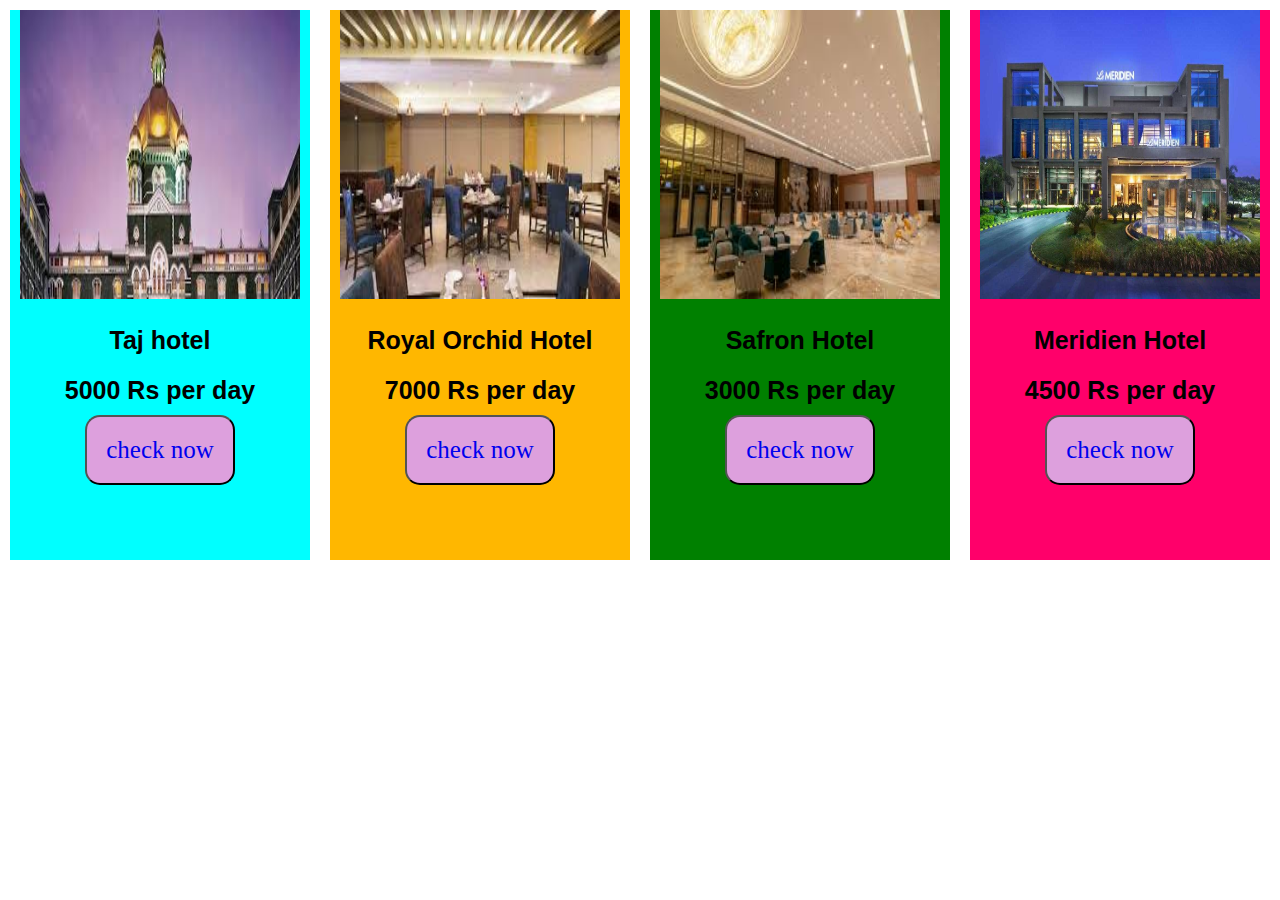
<file: index.html>
<!DOCTYPE html>
<html lang="en">
<head>
    <meta charset="UTF-8">
    <meta name="viewport" content="width=device-width, initial-scale=1.0">
    <title>Document</title>
    <link rel="stylesheet" href="first.css">
</head>

<body>
    <div class="flex-container">
        <div class="a"><img class="img01" src="taj hotel image.jpg" alt=""><h4>Taj hotel</h4><h4>5000 Rs per day</h4><button class="button1"><a class="aa" href="https://en.wikipedia.org/wiki/Taj_Hotels">check now</a></button></div>
        <div class="b"><img class="img02" src="Royal Orchid hotel.jpg" alt=""><h4>Royal Orchid Hotel</h4><h4>7000 Rs per day</h4><button class="button2"><a class="bb" href="https://www.expedia.co.in/Pimpri-Chinchwad-Hotels-Royal-Orchid.0-0-d6126819--bRoyalOrchid.Travel-Guide-Filter-Hotels">check now</a></button></div>
        <div class ="c"><img class="img03" src="Safron Hotel.jpg" alt=""><h4>Safron Hotel</h4><h4>3000 Rs per day</h4><button class="button3"><a class="cc" href="https://find-and-update.company-information.service.gov.uk/company/11694627/filing-history">check now</a></button></div>
        <div class="d"><img class="img04" src="Meridien Hotel.jpg" alt=""><h4>Meridien Hotel</h4><h4>4500 Rs per day</h4><button class="button4"><a class="dd" href="https://le-meridien.marriott.com/"> check now</a></button></div>

    </div>
</body>
</html>
</file>
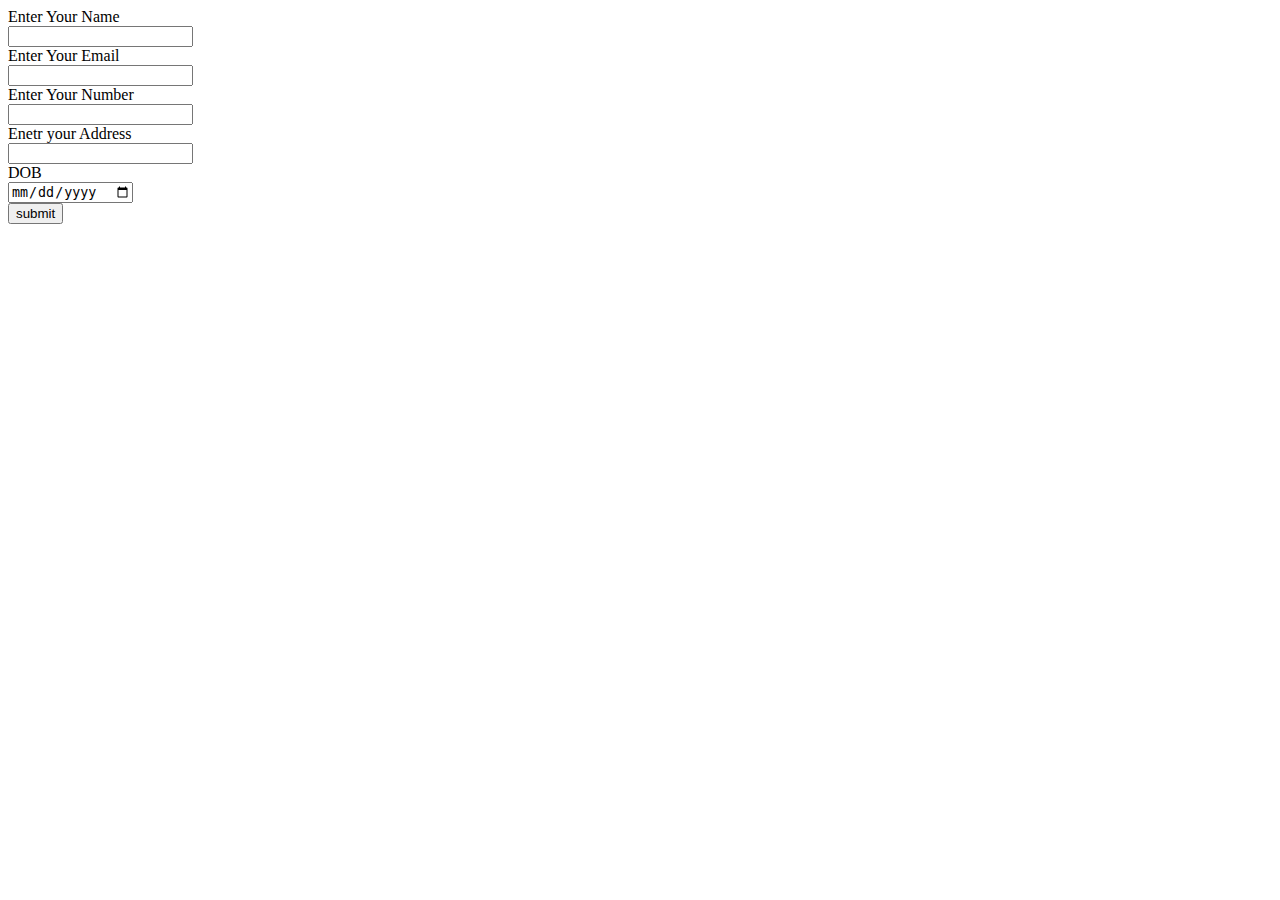
<file: form tag.html>
<!DOCTYPE html>
<html lang="en">
<head>
    <meta charset="UTF-8">
    <meta name="viewport" content="width=device-width, initial-scale=1.0">
    <title>Document</title>
</head>
<body>
    <form action="">
        <label for="">Enter Your Name</label><br>
        <input type="text"><br>
        <label for="">Enter Your Email</label><br>
        <input type="email"><br>
        <label for="">Enter Your Number</label><br>
        <input type="number"><br>
        <label for="">Enetr your Address </label><br>
        <input type="address"><br>
        <label for="">DOB</label><br> 
        <input type="date"><br>
        <button>submit</button>

    </form>
</body>
</html>
</file>
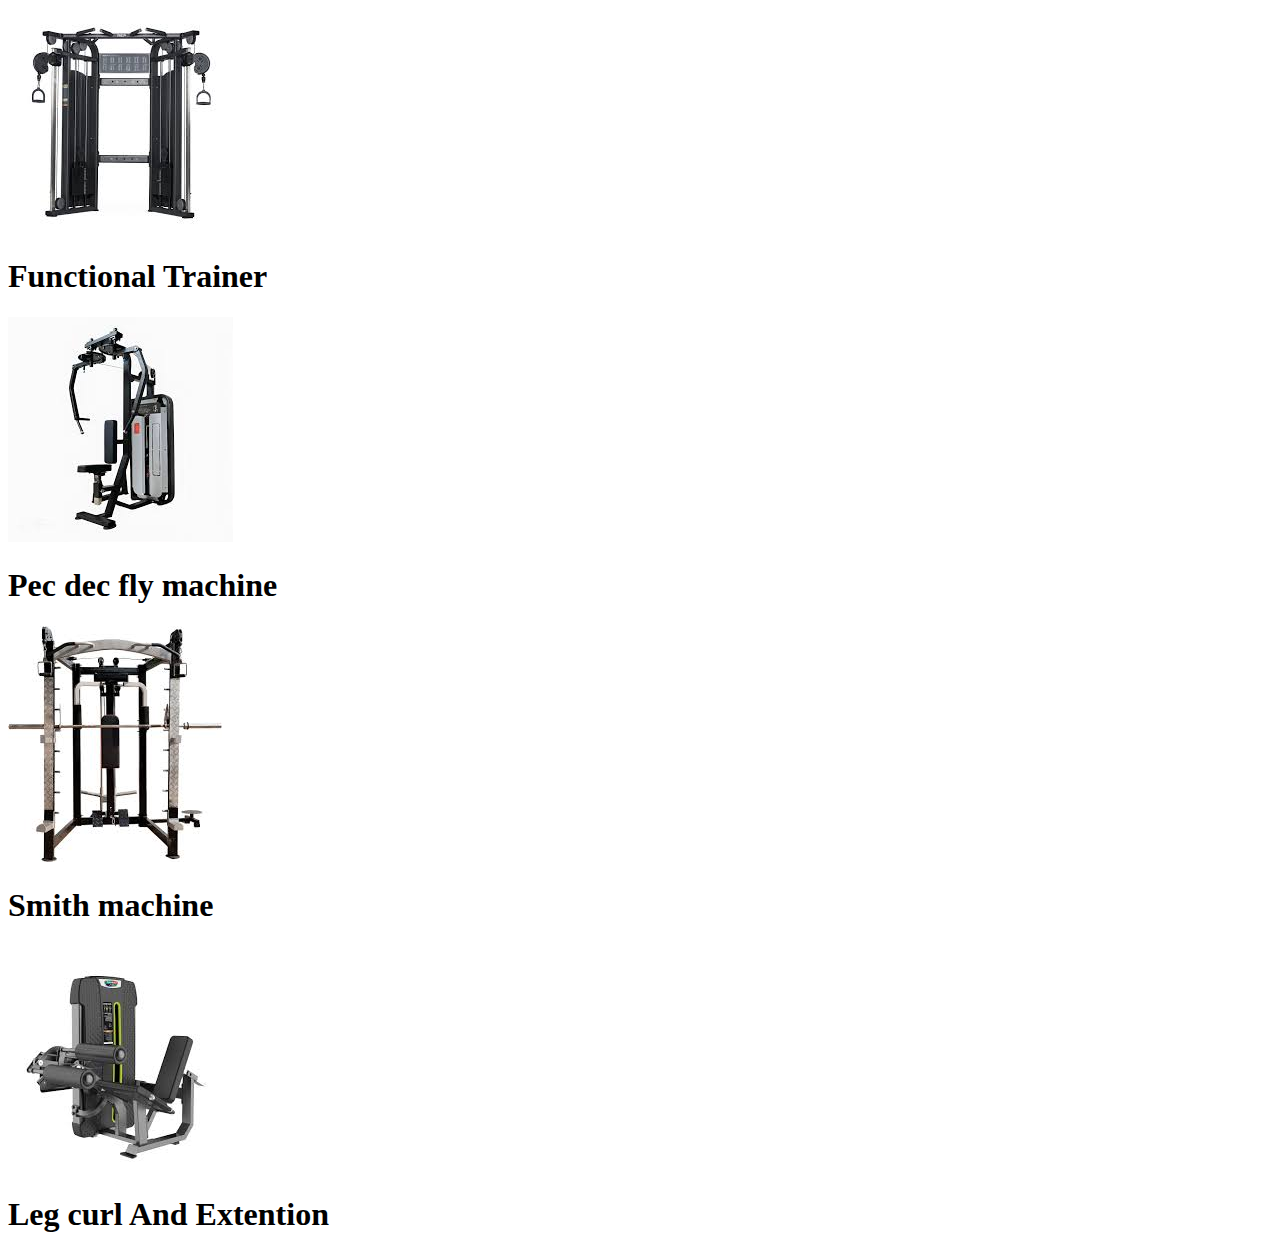
<file: gym.html>
<!DOCTYPE html>
<html lang="en">
<head>
    <meta charset="UTF-8">
    <meta name="viewport" content="width=device-width, initial-scale=1.0">
    <title>Document</title>
</head>
<body>
    <div class="divMain">
        <div class="eq01"><img class="01" src="fuctional trainer.jpg" alt=""><h1>Functional Trainer </h1> </div>
        <div class="eq02"><img class="02" src="pec dec fly machine.jpg" alt=""><h1>Pec dec fly machine</h1></div>
        <div class="eq03"><img class="03" src="smith machine.jpg" alt=""><h1>Smith machine</h1></div>
        <div class="eq04"><img class="04" src="leg curl and extension.jpg" alt=""><h1>Leg curl And Extention</h1></div>
    </div>
</body>
</html>
</file>
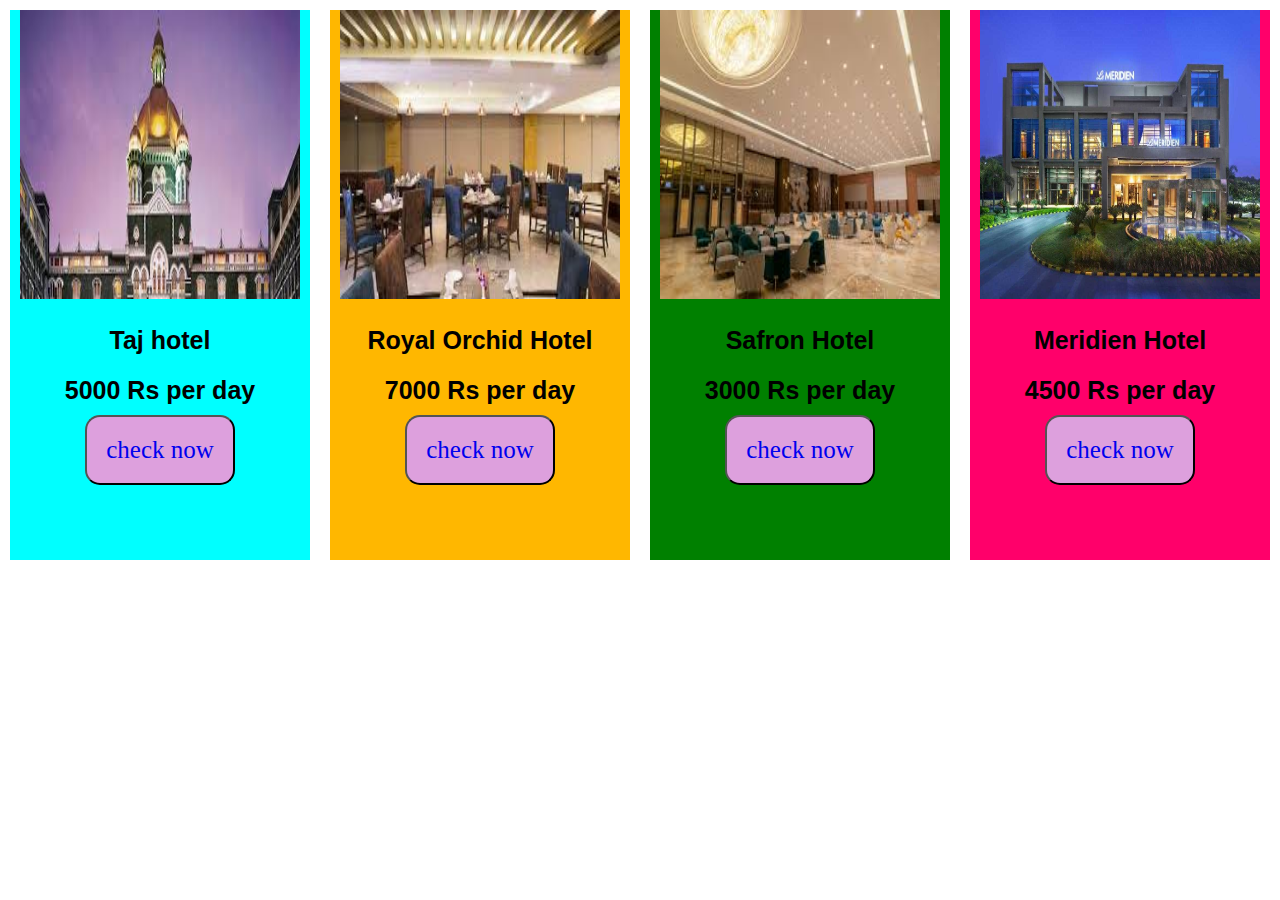
<file: start1.html>
<!DOCTYPE html>
<html lang="en">
<head>
    <meta charset="UTF-8">
    <meta name="viewport" content="width=device-width, initial-scale=1.0">
    <title>Document</title>
    <link rel="stylesheet" href="first.css">
</head>

<body>
    <div class="flex-container">
        <div class="a"><img class="img01" src="taj hotel image.jpg" alt=""><h4>Taj hotel</h4><h4>5000 Rs per day</h4><button class="button1"><a class="aa" href="https://en.wikipedia.org/wiki/Taj_Hotels">check now</a></button></div>
        <div class="b"><img class="img02" src="Royal Orchid hotel.jpg" alt=""><h4>Royal Orchid Hotel</h4><h4>7000 Rs per day</h4><button class="button2"><a class="bb" href="https://www.expedia.co.in/Pimpri-Chinchwad-Hotels-Royal-Orchid.0-0-d6126819--bRoyalOrchid.Travel-Guide-Filter-Hotels">check now</a></button></div>
        <div class ="c"><img class="img03" src="Safron Hotel.jpg" alt=""><h4>Safron Hotel</h4><h4>3000 Rs per day</h4><button class="button3"><a class="cc" href="https://find-and-update.company-information.service.gov.uk/company/11694627/filing-history">check now</a></button></div>
        <div class="d"><img class="img04" src="Meridien Hotel.jpg" alt=""><h4>Meridien Hotel</h4><h4>4500 Rs per day</h4><button class="button4"><a class="dd" href="https://le-meridien.marriott.com/"> check now</a></button></div>

    </div>
</body>
</html>
</file>
<file: first.css>
*{
    margin: 0;
}
.flex-container{
    display: flex;
    flex-direction: row;
    background-color: white;
    height: 100px;
}
.flex-container>div{
    width: 380px;
    height: 550px;
    text-align: center;
    line-height: 50px;
    /* text between in this line */
    font-size: 25px;
    font-family: 'Gill Sans', 'Gill Sans MT', Calibri, 'Trebuchet MS', sans-serif;
}
.a{
    width: 200px;
    height: 200px;
    background-color: aqua;
    margin: 10px;
}   
.b{
    width: 200px;
    height: 200px;
    background-color: rgb(255, 183, 0);
    margin: 10px;
}   
.c{
    width: 200px;
    height: 200px;
    background-color: green;
    margin: 10px;
}
.d{
    width: 200px; 
    height: 200px;
    background-color: rgb(255, 0, 106);
    margin: 10px;
}
.img01{
    width: 280px; 
    height: 289px;
}
.button1{
    background-color:plum;
    width: 150px;
    height: 70px;
    color:black;
    font-size: 25px;
    font-family: 'Times New Roman', Times, serif;
    border-radius: 15px;

}
.button1:hover{
    background-color: brown;
}
.aa{
    text-decoration: none;
}
.img02{
    width: 280px; 
    height: 289px;
}
.button2{
    background-color:plum;
    width: 150px;
    height: 70px;
    color:black;
    font-size: 25px;
    font-family: 'Times New Roman', Times, serif;
    border-radius: 15px;

}
.button2:hover{
    background-color: brown;
}
.bb{
    text-decoration: none;
}
.img03{
    width: 280px; 
    height: 289px;
}
.button3{
    background-color:plum;
    width: 150px;
    height: 70px;
    color:black;
    font-size: 25px;
    font-family: 'Times New Roman', Times, serif;
    border-radius: 15px;

}
.button3:hover{
    background-color: brown;
}
.cc{
    text-decoration: none;
}
.img04{
    width: 280px; 
    height: 289px;
}
.button4{
    background-color:plum;
    width: 150px;
    height: 70px;
    color:black;
    font-size: 25px;
    font-family: 'Times New Roman', Times, serif;
    border-radius: 15px;

}
.button4:hover{
    background-color: brown;
}
.dd{
    text-decoration: none;
}
</file>
